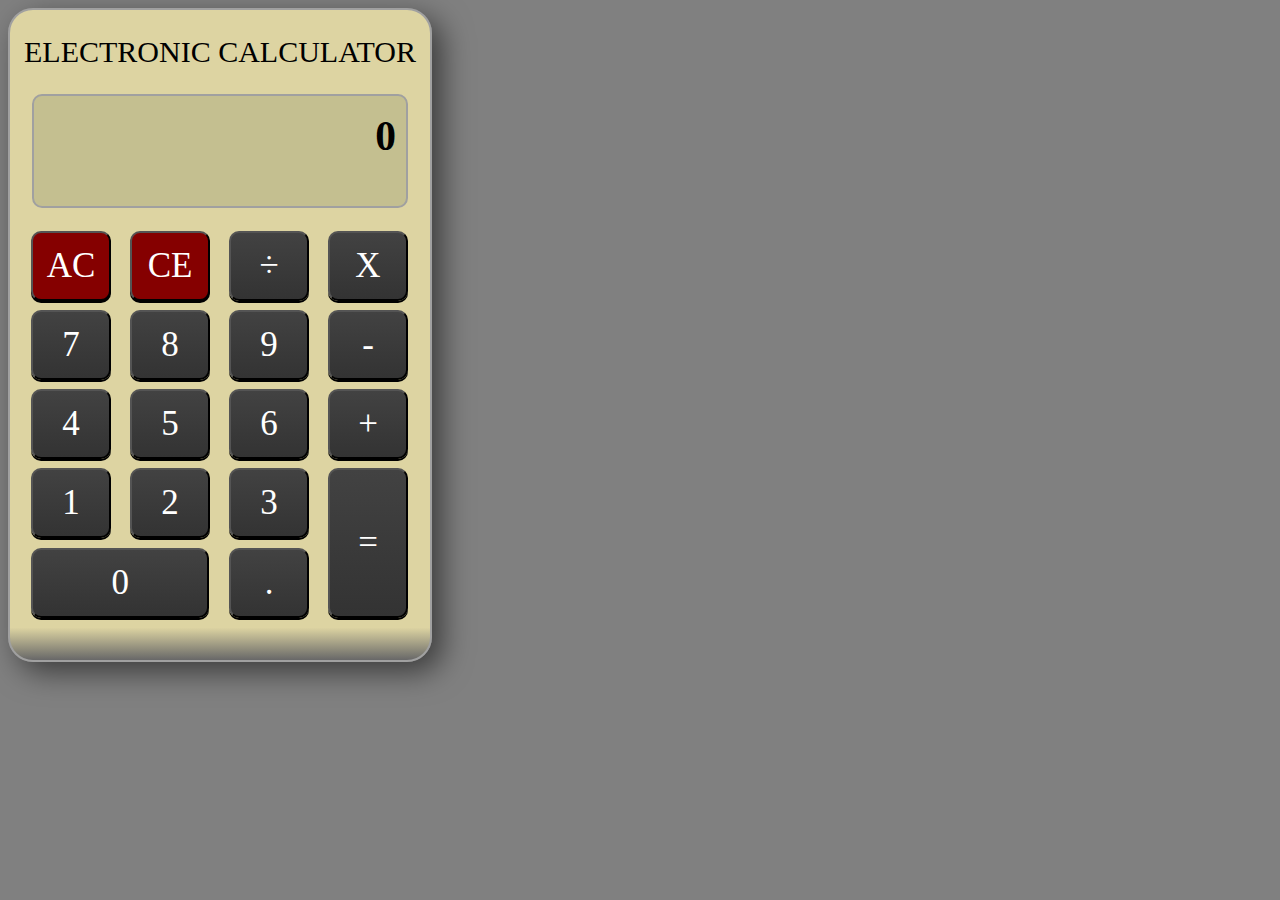
<file: index.html>
<!DOCTYPE html>
<html lang="en">
<head>
    <meta charset="UTF-8">
    <meta http-equiv="X-UA-Compatible" content="IE=edge">
    <meta name="viewport" content="width=device-width, initial-scale=1.0">
    <link rel="stylesheet" href="htmlwebpage-css.css" type="text/css">
    <script src="./calculatorLogic.js"></script>
    <title>Webpage</title>
</head>
<body>
   <div id="calculatorBody">
       <header>ELECTRONIC CALCULATOR</header>
       <div id="calcScreen">
           <h5 id="inputNum">0</h5>
       </div>
           <table>
               <tr>
                    <td><input onclick="clearlAll()" class="btn" type="button" value="AC" name="" id="ac"></td>
                    <td><input onclick="izbrisiCifru()" class="btn" type="button" value="CE" name="" id="ce"></td>
                    <td><input onclick="buffer(id)" class="btn" type="button" value="÷" name="" id="divide"></td>
                    <td><input onclick="buffer(id)" class="btn" type="button" value="X" name="" id="multiply"></td>
               </tr>
               <tr>
                    <td><input onclick="dodaj(id)" class="btn" type="button" value="7" name="" id="seven"></td>
                    <td><input onclick="dodaj(id)" class="btn" type="button" value="8" name="" id="eight"></td>
                    <td><input onclick="dodaj(id)" class="btn" type="button" value="9" name="" id="nine"></td>
                    <td><input onclick="buffer(id)" class="btn" type="button" value="-" name="" id="minus"></td>
                </tr>
                <tr>
                    <td><input onclick="dodaj(id)" class="btn" type="button" value="4" name="" id="four"></td>
                    <td><input onclick="dodaj(id)" class="btn" type="button" value="5" name="" id="five"></td>
                    <td><input onclick="dodaj(id)" class="btn" type="button" value="6" name="" id="six"></td>
                    <td><input onclick="buffer(id)" class="btn" type="button" value="+" name="" id="plus"></td>
               </tr>
               <tr>
                    <td><input onclick="dodaj(id)" class="btn" type="button" value="1" name="" id="one"></td>
                    <td><input onclick="dodaj(id)" class="btn" type="button" value="2" name="" id="two"></td>
                    <td><input onclick="dodaj(id)" class="btn" type="button" value="3" name="" id="three"></td>
                    <td rowspan="2"><input onclick="equal()" class="btn" type="button" value="=" name="" id="equal"></td>
               </tr>
               <tr>
                    <td colspan="2"><input onclick="dodaj(id)" class="btn" type="button" value="0" name="" id="zero"></td>
                    <td><input onclick="dodaj(id)" class="btn" type="button" value="." name="" id="dot"></td>
               </tr>
           </table>
   </div>
</body>
</html>
</file>
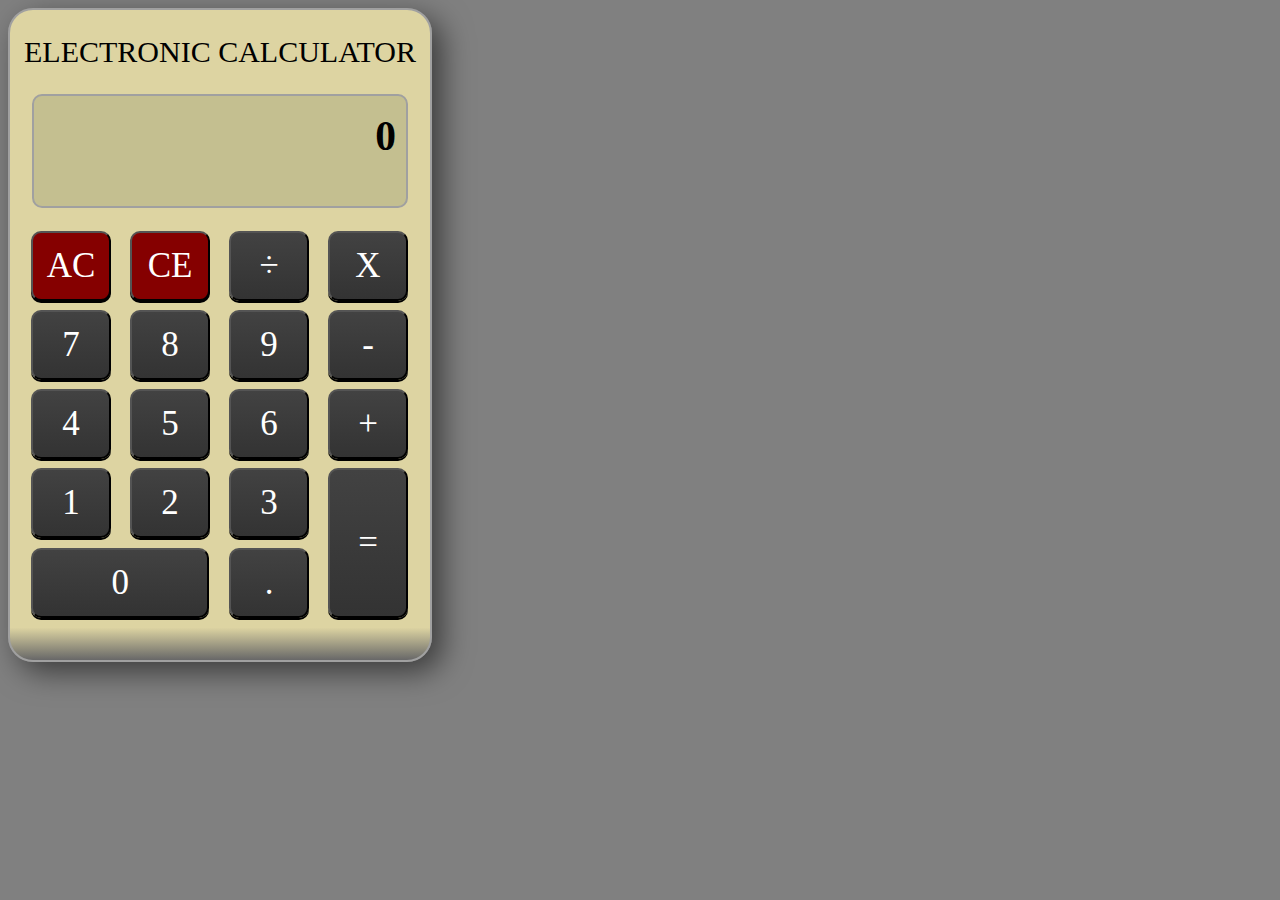
<file: Electronic Calculator.html>
<!DOCTYPE html>
<html lang="en">
<head>
    <meta charset="UTF-8">
    <meta http-equiv="X-UA-Compatible" content="IE=edge">
    <meta name="viewport" content="width=device-width, initial-scale=1.0">
    <link rel="stylesheet" href="htmlwebpage-css.css" type="text/css">
    <script src="./calculatorLogic.js"></script>
    <title>Webpage</title>
</head>
<body>
   <div id="calculatorBody">
       <header>ELECTRONIC CALCULATOR</header>
       <div id="calcScreen">
           <h5 id="inputNum">0</h5>
       </div>
           <table>
               <tr>
                    <td><input onclick="clearlAll()" class="btn" type="button" value="AC" name="" id="ac"></td>
                    <td><input onclick="izbrisiCifru()" class="btn" type="button" value="CE" name="" id="ce"></td>
                    <td><input onclick="buffer(id)" class="btn" type="button" value="÷" name="" id="divide"></td>
                    <td><input onclick="buffer(id)" class="btn" type="button" value="X" name="" id="multiply"></td>
               </tr>
               <tr>
                    <td><input onclick="dodaj(id)" class="btn" type="button" value="7" name="" id="seven"></td>
                    <td><input onclick="dodaj(id)" class="btn" type="button" value="8" name="" id="eight"></td>
                    <td><input onclick="dodaj(id)" class="btn" type="button" value="9" name="" id="nine"></td>
                    <td><input onclick="buffer(id)" class="btn" type="button" value="-" name="" id="minus"></td>
                </tr>
                <tr>
                    <td><input onclick="dodaj(id)" class="btn" type="button" value="4" name="" id="four"></td>
                    <td><input onclick="dodaj(id)" class="btn" type="button" value="5" name="" id="five"></td>
                    <td><input onclick="dodaj(id)" class="btn" type="button" value="6" name="" id="six"></td>
                    <td><input onclick="buffer(id)" class="btn" type="button" value="+" name="" id="plus"></td>
               </tr>
               <tr>
                    <td><input onclick="dodaj(id)" class="btn" type="button" value="1" name="" id="one"></td>
                    <td><input onclick="dodaj(id)" class="btn" type="button" value="2" name="" id="two"></td>
                    <td><input onclick="dodaj(id)" class="btn" type="button" value="3" name="" id="three"></td>
                    <td rowspan="2"><input onclick="equal()" class="btn" type="button" value="=" name="" id="equal"></td>
               </tr>
               <tr>
                    <td colspan="2"><input onclick="dodaj(id)" class="btn" type="button" value="0" name="" id="zero"></td>
                    <td><input onclick="dodaj(id)" class="btn" type="button" value="." name="" id="dot"></td>
               </tr>
           </table>
   </div>
</body>
</html>
</file>
<file: htmlwebpage-css.css>
body
{
    background-color: gray;
}
#calculatorBody
{
    background: linear-gradient(180deg, rgba(221,212,162,1) 95%, rgba(51, 51, 51, 0.315) 100%);
    width: 420px;
    height: 650px;
    border-radius: 25px;
    border: 2px solid rgb(160, 160, 160);
    box-shadow: 10px 10px 30px rgba(0, 0, 0, 0.541);
}
header
{
    text-align: center;
    margin-top: 25px;
    font-size: 30px;
    font-family:fantasy;
    margin-bottom: 25px;
}
#calcScreen
{
    margin: auto;
    border: 2px solid rgb(160, 160, 160);
    width:372px ;
    min-width: 372px;
    height: 110px;
    min-height: 110px;
    border-radius: 10px;
    background-color: rgba(73, 95, 58, 0.171);
    text-align:right;
    font-size: 50px;
    line-height: 60px;
}
#inputNum
{
    margin-right: 10px;
    margin-bottom: 0px;
    margin-top: 10px;
}
table
{
    display: block;
    margin: auto;
    padding-top: 20px;
    padding-left: 18px;
}
.btn
{
    width: 80px;
    height: 70px;
    margin-right: 15px;
    margin-bottom: 5px;
    border-radius: 10px;
    background: linear-gradient(180deg, rgb(66, 66, 66) 0%, rgba(51,51,51,1) 100%, rgba(255,255,255,0) 100%);
    color: white;
    font-family: fantasy;
    font-size: 35px;
    box-shadow: 0px 2px black;
}
#ac, #ce
{
    background: rgb(133, 0, 0);
}
#zero
{
    width: 92%;
}
#equal
{
    height: 150px;
}
</file>
